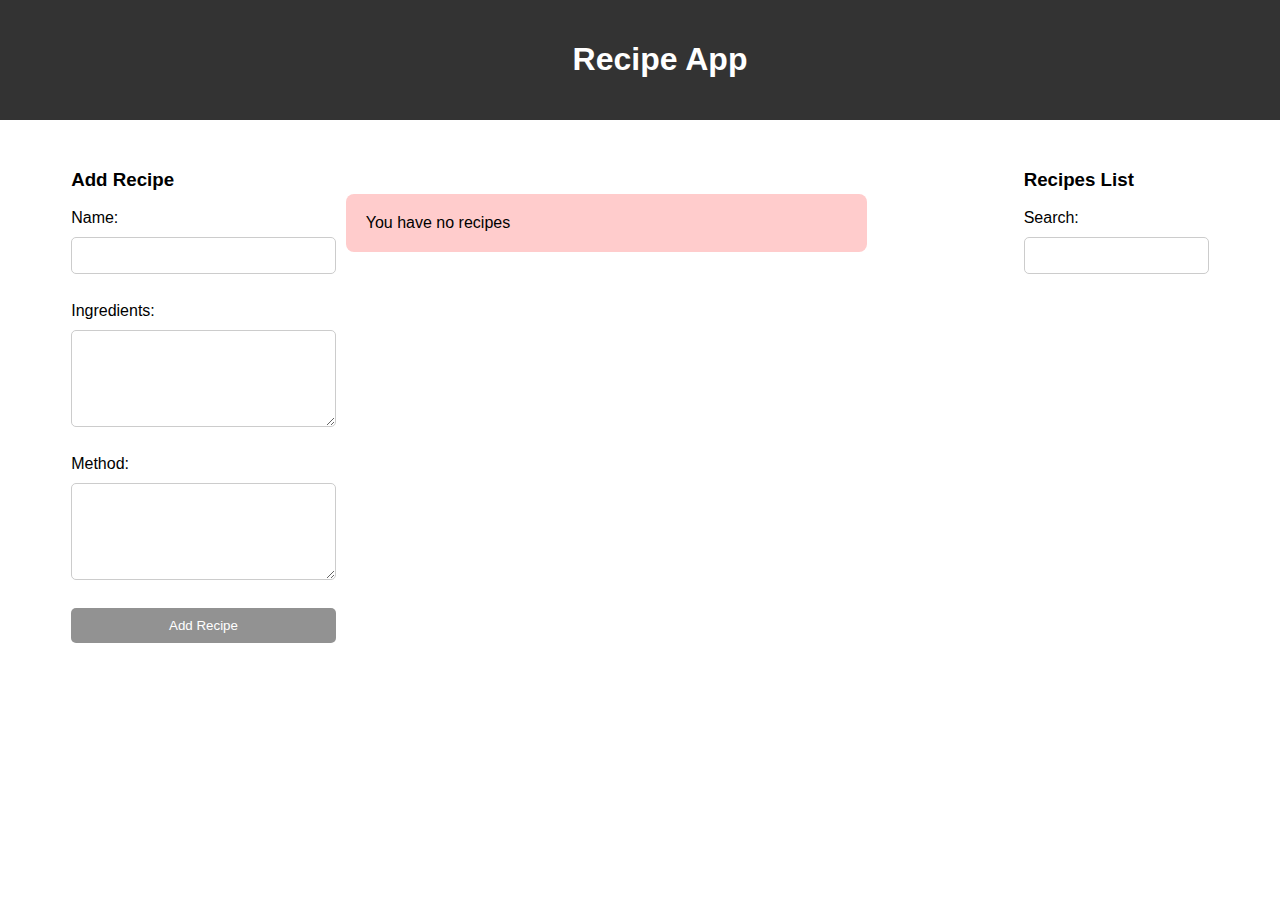
<file: Task-1/index.html>
<!doctype html>
<html>

<head>
    <title>Recipes App</title>
    <link href="style.css" rel="stylesheet">
</head>

<body>
    <nav>
        <h1>Recipe App</h1>
    </nav>
    <div class="container">

    
    <div class="left-column">
        <h3>Add Recipe</h3>
        <form>
            <label for="recipe-name">Name:</label>
            <input type="text" id="recipe-name" required>
            <br>
            <label for="recipe-ingredients">Ingredients:</label>
            <textarea id="recipe-ingredients" rows="5" required></textarea>
            <br />

            <label for="recipe-method">Method:</label>
            <textarea id="recipe-method" rows="5" required></textarea>
            <br />

            <button type="submit">Add Recipe</button>
        </form>
    </div>
    
    <div class="right-column">
        <div id="recipe-list"></div>
        <div id="no-recipes">You have no recipes</div>

        
    </div>

    <div id="search-section">
        <h3>Recipes List</h3>
        <label for="search-box">Search:</label>
        <input type="text" id="search-box">
      </div>
    
    </div>
   
    

    <script src="script.js"></script>
</body>

</html>
</file>
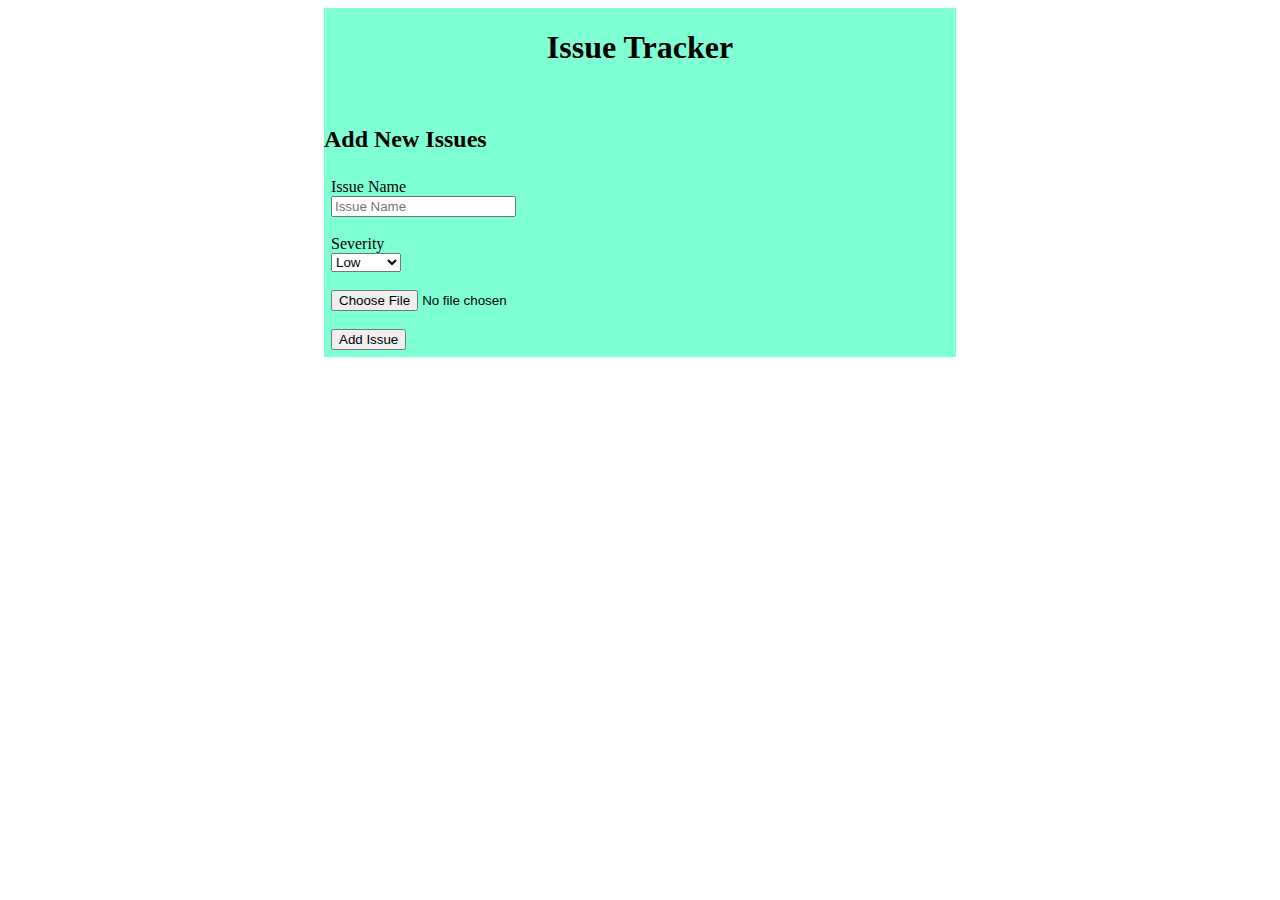
<file: Task2/index.html>
<!DOCTYPE html>
<html>

<head>
    
    <title>Issue Tracker</title>
    <link rel="stylesheet" href="style.css">
</head>

<body>
    
    <div class="container">
        <h1>Issue Tracker</h1><br>
        <h2>Add New Issues</h2>
        <div class="issue-form">
            <label>Issue Name</label><br>
            <input type="text" id="issue-name" placeholder="Issue Name" required><br><br>
            <label>Severity</label><br>
            <select id="priority" required>
                <option value="low">Low</option>
                <option value="medium">Medium</option>
                <option value="high">High</option>
            </select><br><br>
            <input type="file" id="file-upload" required><br><br>
            <button onclick="addIssue()">Add Issue</button>
        </div>
        <div id="issue-list"></div>
    </div>
    <script src="script.js"></script>
</body>

</html>
</file>
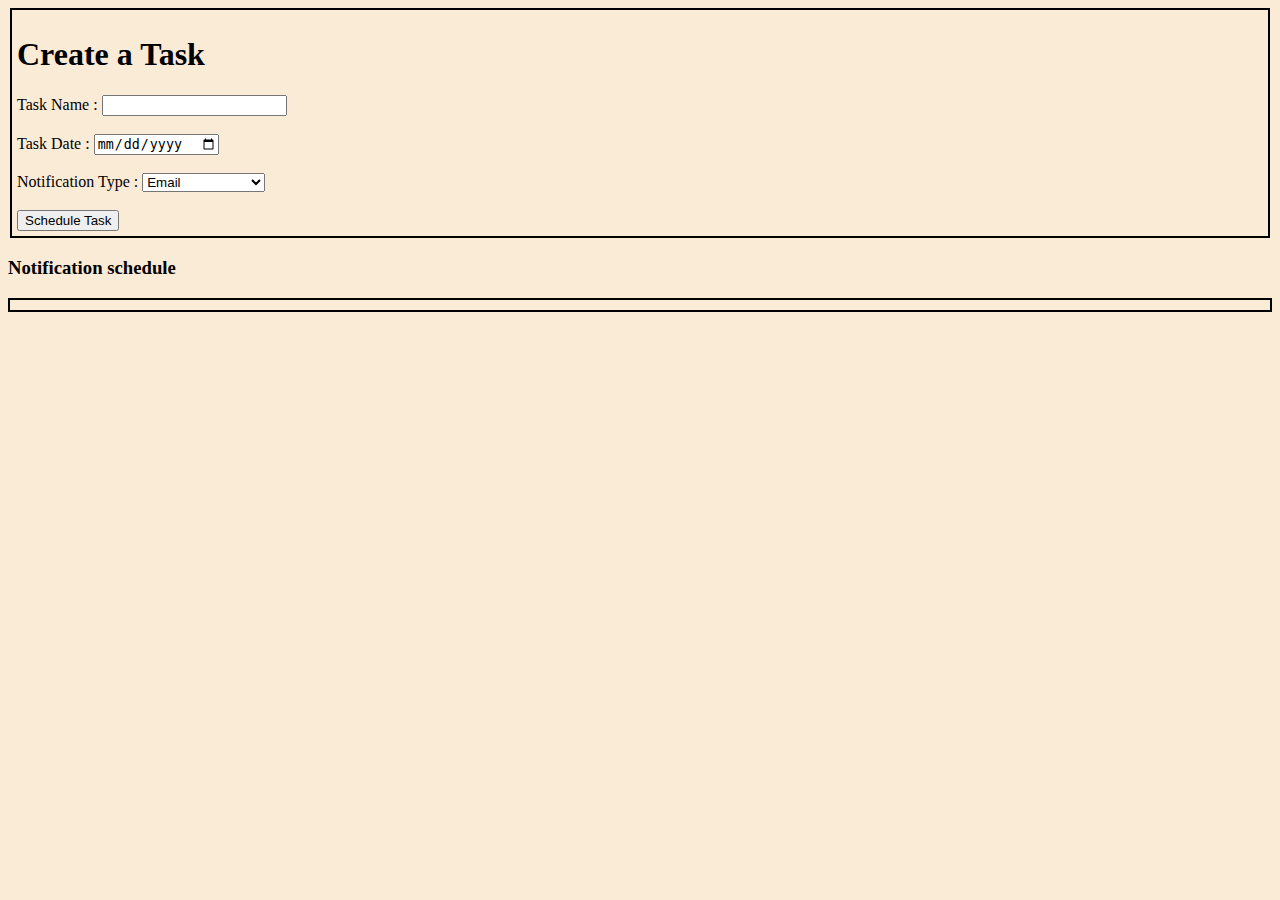
<file: Task3/index.html>
<!DOCTYPE html>
<html>
    <head>
        <title>Task Schedular</title>
        <link href="style.css" rel="stylesheet">
    </head>
    <body>
       <div class="Task-Form">
        <h1>Create a Task</h1>
        <form class="form">
            <label>Task Name : </label>
            <input type="text" id="taskName" required><br><br>

            <label>Task Date : </label>
            <input type="date" id="taskDate" require><br><br>

            <label>Notification Type : </label>
            <select id="notificationType">
                <option value="email">Email</option>
                <option value="pop">Push Notification</option>
            </select><br><br>
            <button type="button" onclick="addTask()">Schedule Task</button>
        </form>
       </div>
       <h3>Notification schedule</h3> 
       <ul id="taskList"></ul>
       <script src="script.js"></script>
    </body>
</html>
</file>
<file: Task-1/style.css>
body{
    font-family:sans-serif;
}

  nav {
    background-color: #333;
    position: fixed;
    top: 0;
    width: 100%;
    padding: 20px;
    left: 0;
    color: white;
    text-align: center;
  }
  
  .container {
    display: flex;
    flex-direction: row;
    justify-content: space-between;
    margin: 150px 5%;
  }
  
  .left-column {
    width: 25%;
  }
  
  .right-column {
    width: 65%;
  }

form {
    display: flex;
    flex-direction: column;
  }
  
  label {
    margin-bottom: 10px;
  }
  
  input[type="text"], textarea {
    padding: 10px;
    margin-bottom: 10px;
    border-radius: 5px;
    border: 1px solid #ccc;
    width: 100%;
    box-sizing: border-box;
  }
  
  button[type="submit"] {
    padding: 10px;
    background-color: #3338;
    color: #fff;
    border: none;
    border-radius: 5px;
    cursor: pointer;
  }
  #recipe-list {
    display: grid;
    grid-template-columns: repeat(auto-fit, minmax(300px, 1fr));
    grid-gap: 20px;
  }
  
  
  #no-recipes {
    display: flex;
    background-color: #FFCCCC;
    padding: 20px;
    border-radius: 8px;
    margin-top: 44px;
    width:70%;
    margin-left: 10px;
    margin-bottom:10px;
  }

  


  .recipe {
    border: 1px solid #ccc;
    padding: 10px;
    border-radius: 5px;
    box-shadow: 0 2px 4px rgba(0,0,0,.2);
  }
  
  .recipe h3 {
    margin-top: 0;
    margin-bottom: 10px;
  }
  
  .recipe ul {
    margin: 0;
    padding: 0;
    list-style: none;
  }
  
  .recipe ul li {
    margin-bottom: 5px;
  }



  .delete-button {
    background-color: #dc3545;
    color: #fff;
    border: none;
    border-radius: 5px;
    padding: 5px 10px;
    cursor: pointer;
  }
  
  .delete-button:hover {
    background-color: #c82333;
  }


  label[for="search-box"] {
    display: block;
    margin-bottom: 10px;
  }
</file>
<file: Task2/style.css>
body{
    display:flex;
    justify-content: center;
}
h1{
    text-align:center;
}
.container{
    background-color: aquamarine;
    
    width:50%;
}

    
.issue-form{
    padding : 5px;
    margin:2px;
}
.issue{
    padding:5px;
    border:1px solid black;
    margin-bottom: 2px;
}
</file>
<file: Task3/style.css>
body{
    background-color: antiquewhite;
}


.Task-Form{
    
    padding:5px;
    border: 2px solid black;
    margin:2px;
   
    
}



#taskList {
    list-style: none;
    padding: 5px;
    display: flex; 
    flex-wrap: wrap;
    flex-direction:column;
    border:2px solid black;
    margin-top: 5px;
    

  }
</file>
